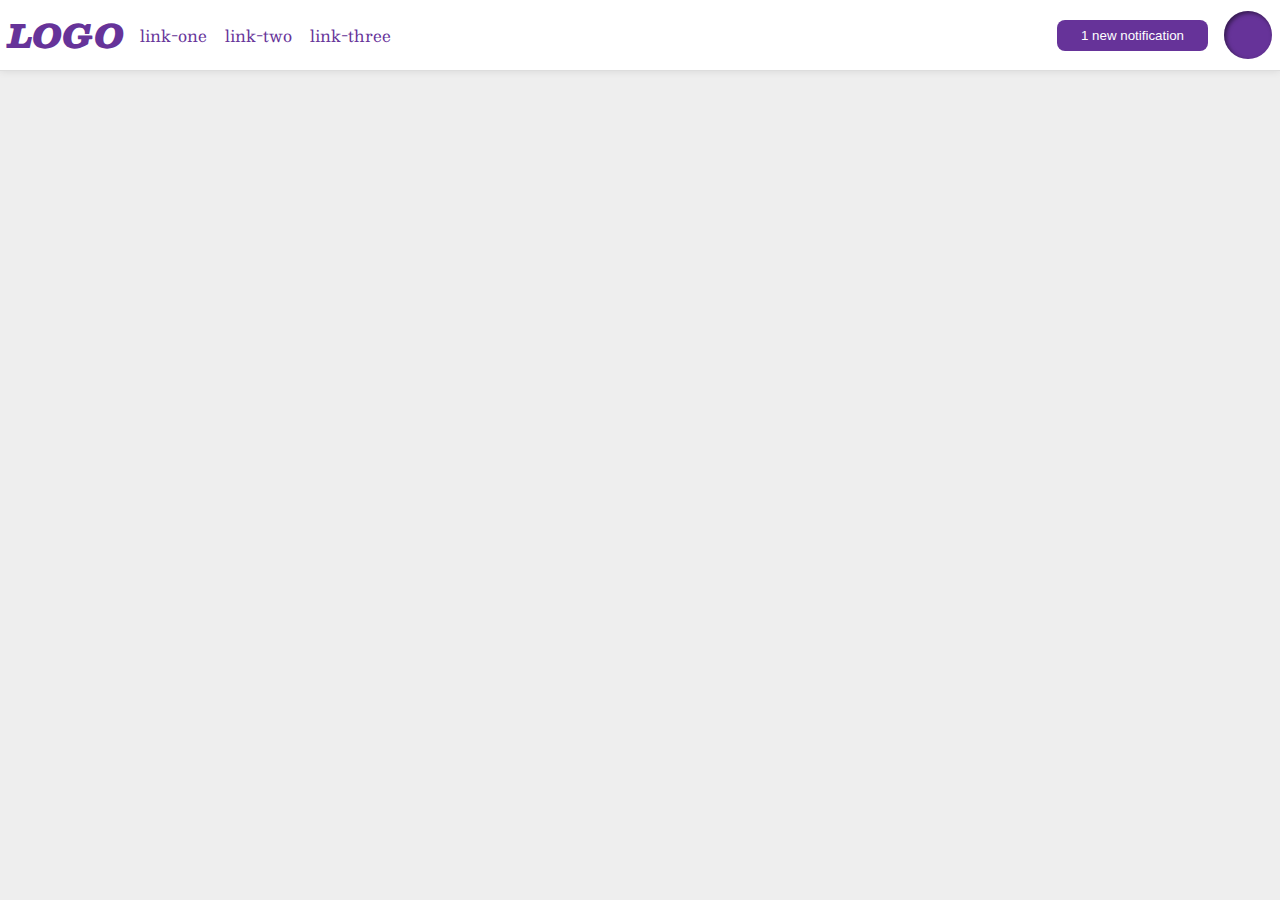
<file: flex/03-flex-header-2/index.html>
<!DOCTYPE html>
<html lang="en">

<head>
  <meta charset="UTF-8">
  <meta http-equiv="X-UA-Compatible" content="IE=edge">
  <meta name="viewport" content="width=device-width, initial-scale=1.0">
  <title>Flex Header 2</title>
  <link rel="stylesheet" href="style.css">
</head>

<body>
  <div class="header">
    <div class="left">
      <div class="logo">
        LOGO
      </div>
      <ul class="links">
        <li><a href="google.com">link-one</a></li>
        <li><a href="google.com">link-two</a></li>
        <li><a href="google.com">link-three</a></li>
      </ul>
    </div>
    <div class="right">
      <button class="notifications">
        1 new notification
      </button>
      <div class="profile-image"></div>
    </div>
  </div>
</body>

</html>
</file>
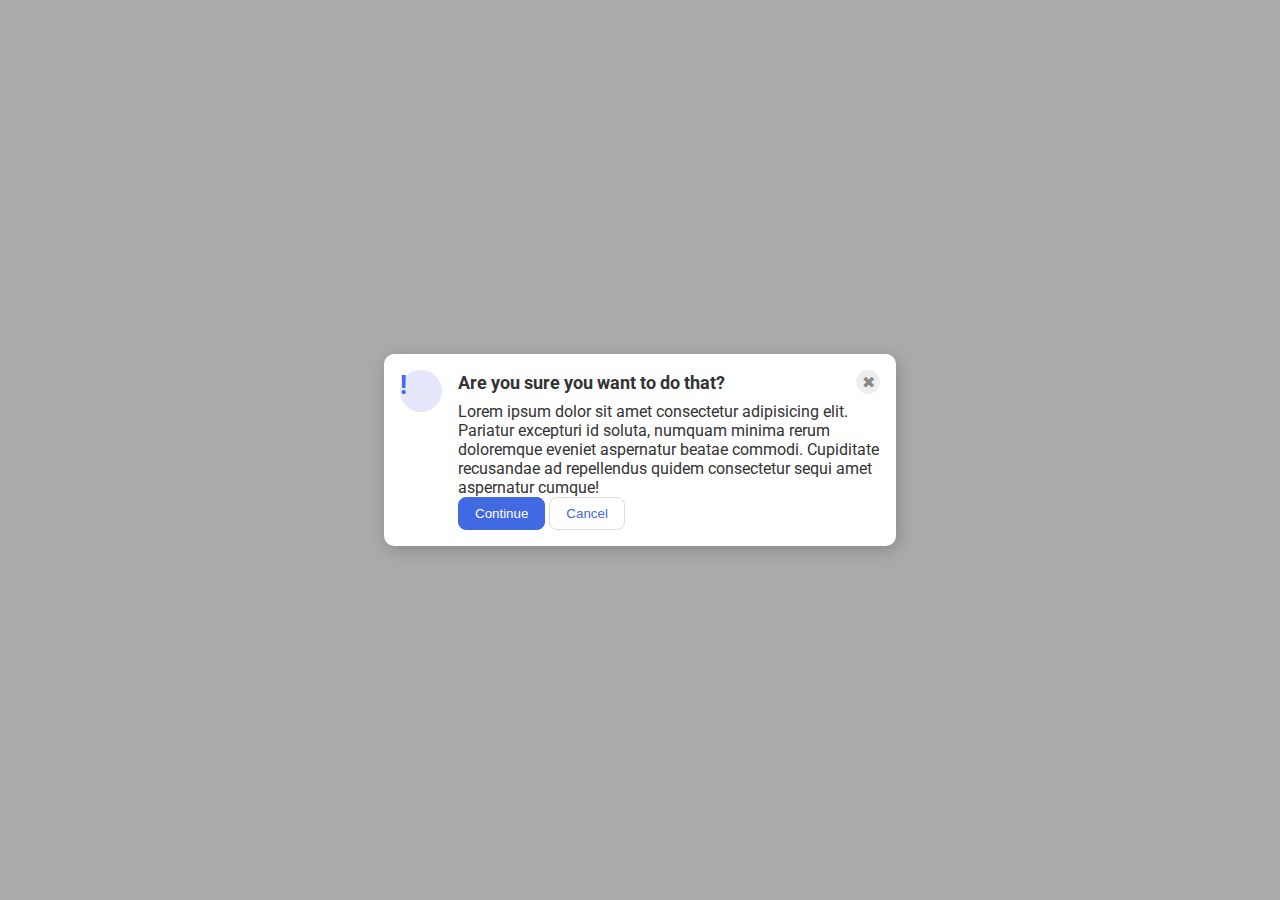
<file: flex/05-flex-modal/index.html>
<!DOCTYPE html>
<html lang="en">
  <head>
    <meta charset="UTF-8">
    <meta http-equiv="X-UA-Compatible" content="IE=edge">
    <meta name="viewport" content="width=device-width, initial-scale=1.0">
    <link rel="stylesheet" href="style.css">
    <title>Modal</title>
  </head>
  <body>
    <div class="modal">
      <div class="icon">!</div>
      <!-- additional container used here -->
      <div class="container">
        <!-- header div was moved to encompass the close button as well -->
        <div class="header">Are you sure you want to do that?
          <button class="close-button">✖</button>
        </div>
        <div class="text">Lorem ipsum dolor sit amet consectetur adipisicing elit. Pariatur excepturi id soluta, numquam minima rerum doloremque eveniet aspernatur beatae commodi. Cupiditate recusandae ad repellendus quidem consectetur sequi amet aspernatur cumque!</div>
        <button class="continue">Continue</button>
        <button class="cancel">Cancel</button>
      </div>
    </div>
  </body>
</html>
</file>
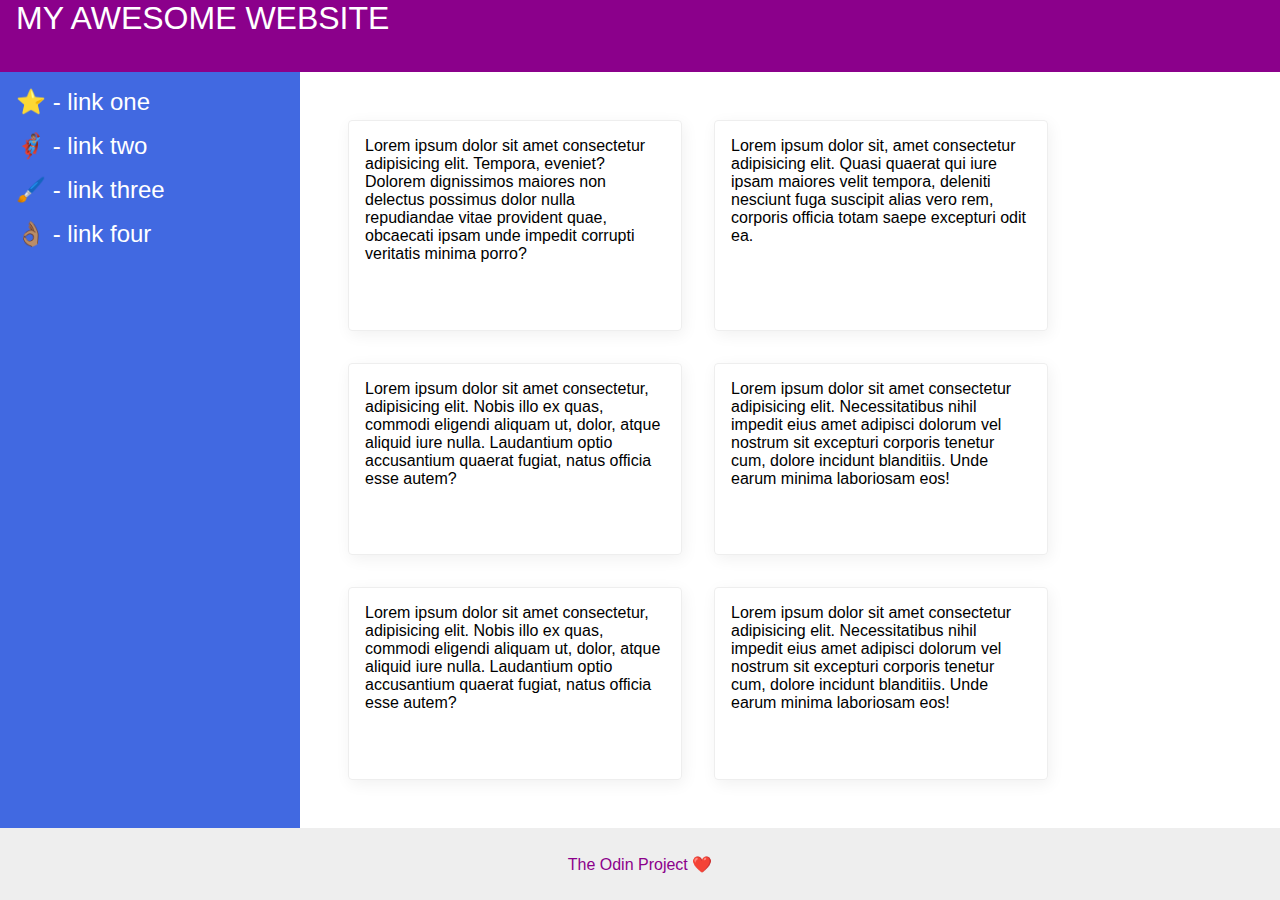
<file: flex/07-flex-layout-2/index.html>
<!DOCTYPE html>
<html lang="en">

<head>
  <meta charset="UTF-8">
  <meta http-equiv="X-UA-Compatible" content="IE=edge">
  <meta name="viewport" content="width=device-width, initial-scale=1.0">
  <title>The Holy Grail</title>
  <link rel="stylesheet" href="style.css">
</head>

<body>
  <div class="header">
    MY AWESOME WEBSITE
  </div>

  <div class="body">
    <div class="sidebar">
      <ul>
        <li><a href="#">⭐ - link one</a></li>
        <li><a href="#">🦸🏽‍♂️ - link two</a></li>
        <li><a href="#">🖌️ - link three</a></li>
        <li><a href="#">👌🏽 - link four</a></li>
      </ul>
    </div>

    <div class="container">
      <div class="card">Lorem ipsum dolor sit amet consectetur adipisicing elit. Tempora, eveniet? Dolorem dignissimos
        maiores non delectus possimus dolor nulla repudiandae vitae provident quae, obcaecati ipsam unde impedit
        corrupti veritatis minima porro?</div>
      <div class="card">Lorem ipsum dolor sit, amet consectetur adipisicing elit. Quasi quaerat qui iure ipsam maiores
        velit tempora, deleniti nesciunt fuga suscipit alias vero rem, corporis officia totam saepe excepturi odit ea.
      </div>
      <div class="card">Lorem ipsum dolor sit amet consectetur, adipisicing elit. Nobis illo ex quas, commodi eligendi
        aliquam ut, dolor, atque aliquid iure nulla. Laudantium optio accusantium quaerat fugiat, natus officia esse
        autem?</div>
      <div class="card">Lorem ipsum dolor sit amet consectetur adipisicing elit. Necessitatibus nihil impedit eius amet
        adipisci dolorum vel nostrum sit excepturi corporis tenetur cum, dolore incidunt blanditiis. Unde earum minima
        laboriosam eos!</div>
      <div class="card">Lorem ipsum dolor sit amet consectetur, adipisicing elit. Nobis illo ex quas, commodi eligendi
        aliquam ut, dolor, atque aliquid iure nulla. Laudantium optio accusantium quaerat fugiat, natus officia esse
        autem?</div>
      <div class="card">Lorem ipsum dolor sit amet consectetur adipisicing elit. Necessitatibus nihil impedit eius amet
        adipisci dolorum vel nostrum sit excepturi corporis tenetur cum, dolore incidunt blanditiis. Unde earum minima
        laboriosam eos!</div>
    </div>
  </div>

  <div class="footer">
    The Odin Project ❤️
  </div>
</body>

</html>
</file>
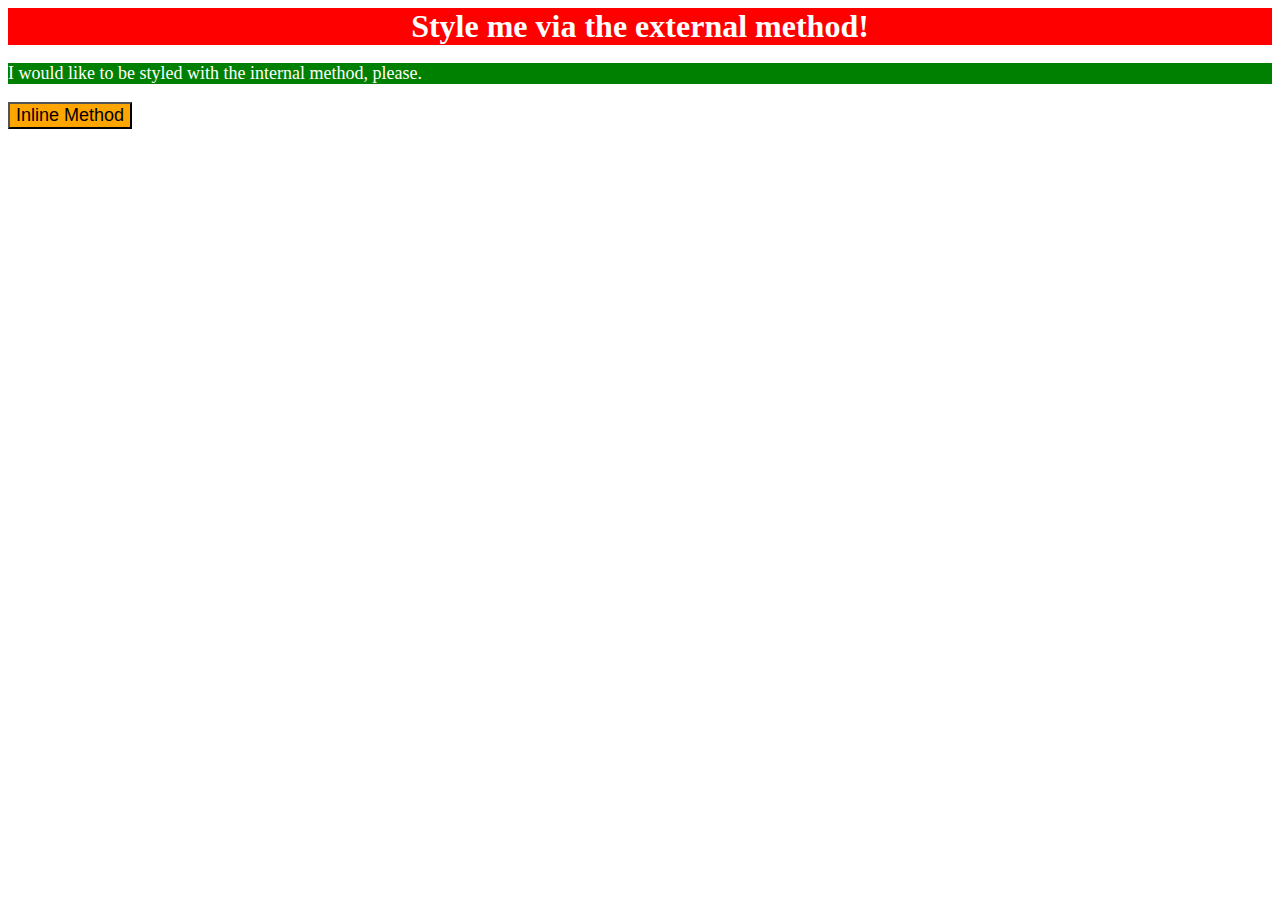
<file: foundations/01-css-methods/index.html>
<!DOCTYPE html>
<html lang="en">
  <head>
    <meta charset="UTF-8">
    <meta http-equiv="X-UA-Compatible" content="IE=edge">
    <meta name="viewport" content="width=device-width, initial-scale=1.0">
    <link rel="stylesheet" href="styles.css">
    <style>
         div{
          font-weight: 700;
         }
    </style>
    <title>Methods for Adding CSS</title>
  </head>
  <body>
    <div class="common1" style="font-size: 32px; text-align: center;">Style me via the external method!</div>
    <p class="common1 common2">I would like to be styled with the internal method, please.</p>
    <button class="common2">Inline Method</button>
  </body>
</html>
</file>
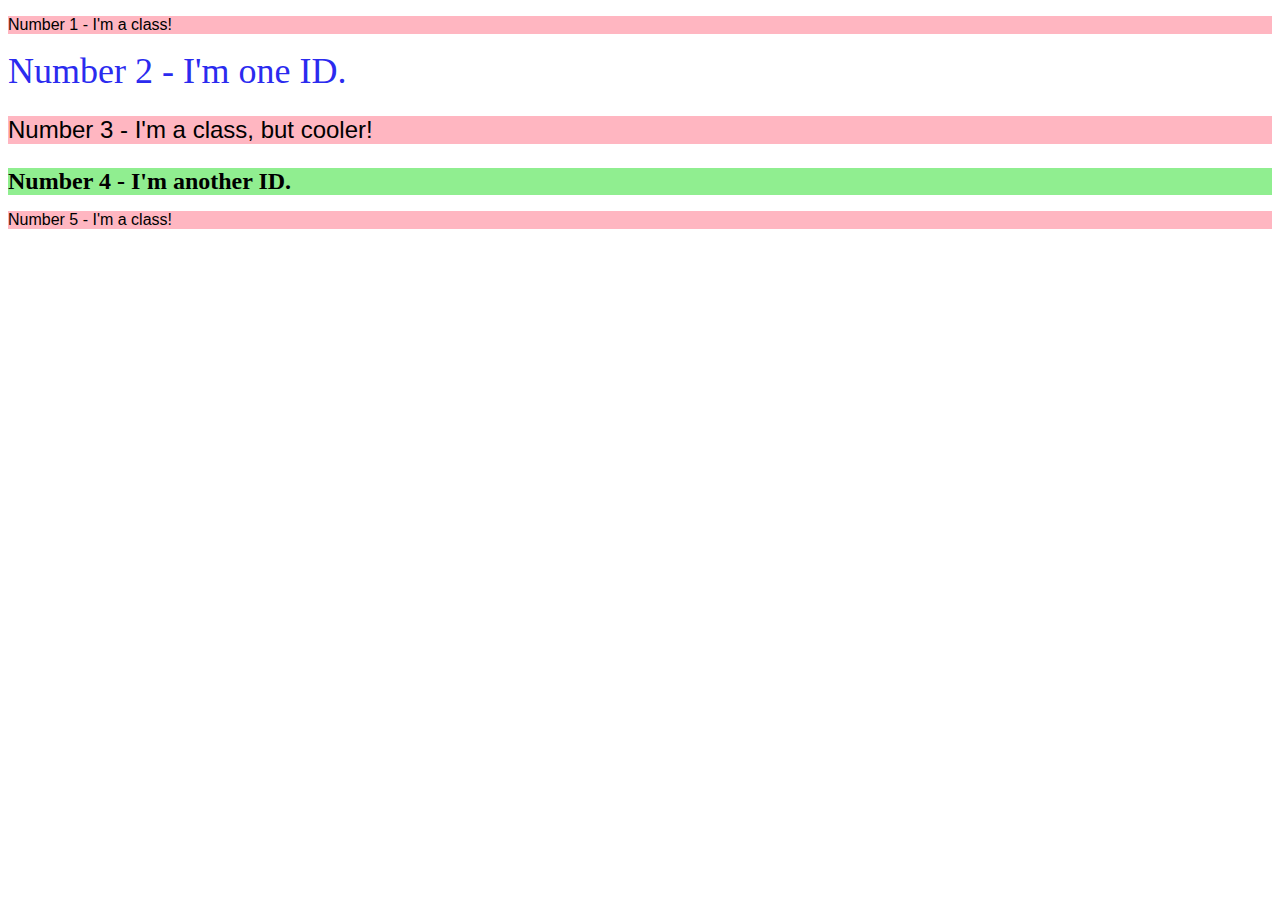
<file: foundations/02-class-id-selectors/index.html>
<!DOCTYPE html>
<html lang="en">
  <head>
    <meta charset="UTF-8">
    <meta http-equiv="X-UA-Compatible" content="IE=edge">
    <meta name="viewport" content="width=device-width, initial-scale=1.0">
    <title>Class and ID Selectors</title>
    <link rel="stylesheet" href="style.css">
  </head>
  <body>
    <p>Number 1 - I'm a class!</p>
    <div class="second">Number 2 - I'm one ID.</div>
    <p class="third">Number 3 - I'm a class, but cooler!</p>
    <div class="third" style="background-color: lightgreen; font-weight: bold;">Number 4 - I'm another ID.</div>
    <p>Number 5 - I'm a class!</p>
  </body>
</html>
</file>
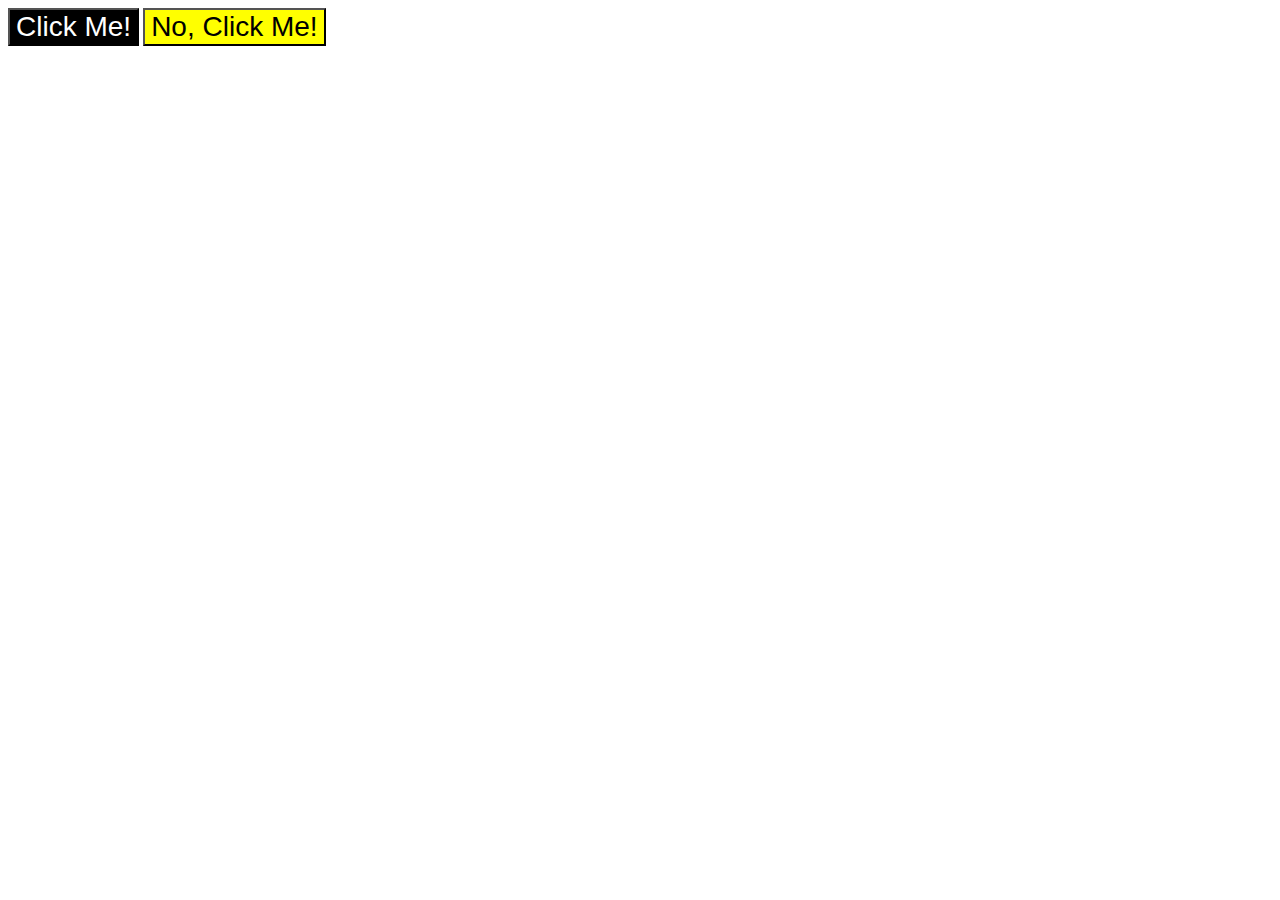
<file: foundations/03-grouping-selectors/index.html>
<!DOCTYPE html>
<html lang="en">
  <head>
    <meta charset="UTF-8">
    <meta http-equiv="X-UA-Compatible" content="IE=edge">
    <meta name="viewport" content="width=device-width, initial-scale=1.0">
    <title>Grouping Selectors</title>
    <link rel="stylesheet" href="style.css">
  </head>
  <body>
    <button class="first">Click Me!</button>
    <button class="second">No, Click Me!</button>
  </body>
</html>
</file>
<file: flex/03-flex-header-2/style.css>
/* this is some magical font-importing.  
you'll learn about it later. */
@import url('https://fonts.googleapis.com/css2?family=Besley:ital,wght@0,400;1,900&display=swap');

body {
  margin: 0;
  background: #eee;
  font-family: Besley, serif;
}

.header {
  background: white;
  border-bottom: 1px solid #ddd;
  box-shadow: 0 0 8px rgba(0,0,0,.1);
  display: flex;
  justify-content: space-between;
  padding: 8px;
}

.profile-image {
  background: rebeccapurple;
  box-shadow: inset 2px 2px 4px rgba(0,0,0,.5);
  border-radius: 50%;
  width: 48px;
  height: 48px;
}

.logo {
  color: rebeccapurple;
  font-size: 32px;
  font-weight: 900;
  font-style: italic;
}

button {
  border: none;
  border-radius: 8px;
  background: rebeccapurple;
  color: white;
  padding: 8px 24px;
}

a {
  /* this removes the line under our links */
  text-decoration: none;
  color: rebeccapurple;
}

ul {
  list-style-type: none;
  display: flex;
  padding: 0;
  margin: 0;
  gap: 18px;
}

.left , .right{
  display: flex;
  gap: 16px;
  align-items: center;
}
</file>
<file: flex/05-flex-modal/style.css>
@import url('https://fonts.googleapis.com/css2?family=Roboto:wght@400;700&display=swap');

html, body {
  height: 100%;
}

body {
  font-family: Roboto, sans-serif;
  margin: 0;
  background: #aaa;
  color: #333;
  /* I'll give you this one for free lol */
  display: flex;
  align-items: center;
  justify-content: center;
}

.modal {
  background: white;
  width: 480px;
  border-radius: 10px;
  box-shadow: 2px 4px 16px rgba(0,0,0,.2);
  display: flex;
  gap: 16px;
  padding: 16px;
}

.icon {
  color: royalblue;
  font-size: 26px;
  font-weight: 700;
  background: lavender;
  width: 42px;
  height: 42px;
  border-radius: 50%;
  flex-shrink: 0;
}

.close-button {
  background: #eee;
  border-radius: 50%;
  color: #888;
  font-weight: 400;
  font-size: 16px;
  height: 24px;
  width: 24px;
  display: flex;
  align-items: center;
  justify-content: center;
  border: 1px solid #eee;
  padding: 0;
}

button {
  cursor: pointer;
  padding: 8px 16px;
  border-radius: 8px;
}

button.continue {
  background: royalblue;
  border: 1px solid royalblue;
  color: white;
}

button.cancel {
  background: white;
  border: 1px solid #ddd;
  color: royalblue;
}

.header {
  display: flex;
  align-items: center;
  justify-content: space-between;
  font-size: 18px;
  font-weight: 700;
  margin-bottom: 8px;
}
</file>
<file: flex/07-flex-layout-2/style.css>
body {
  font-family: -apple-system, BlinkMacSystemFont, 'Segoe UI', Roboto, Oxygen, Ubuntu, Cantarell, 'Open Sans', 'Helvetica Neue', sans-serif;
  margin: 0;
  min-height: 100vh;
  display: flex;
  flex-direction: column;
}

.header {
  height: 72px;
  background: darkmagenta;
  color: white;
  font-weight: 900px;
  padding: 0 16px;
  font-size: 32px;
  align-items: center;
}

.footer {
  height: 72px;
  background: #eee;
  color: darkmagenta;
  text-align: center;
  flex-shrink: 0;
  padding-bottom: 0;
  display: flex;
  align-items: center;
  justify-content: center;
}

.sidebar {
  width: 300px;
  background: royalblue;
  box-sizing: border-box;
  text-decoration: none;
  flex-shrink: 0;
  padding: 16px;
}

.card {
  border: 1px solid #eee;
  box-shadow: 2px 4px 16px rgba(0,0,0,.06);
  border-radius: 4px;
  padding: 16px;
  margin: 16px;
  width: 300px;
}

.body{
  display: flex;
  flex: 1;
}

ul{
  list-style-type: none;
  margin: 0;
  padding: 0;
}

li{
  margin-bottom: 16px;
}

a{
  color: white;
  text-decoration: none;
  font-size: 24px;
}

.container{
  padding: 32px;
  display: flex;
  flex-wrap: wrap;
}
</file>
<file: foundations/01-css-methods/styles.css>
.common1 {
   color: white;
}

.common2 {
    font-size: 18px;
}

div{
    background-color: red;
}

p{
    background-color: green;
}

button{
    background-color: orange;
}
</file>
<file: foundations/02-class-id-selectors/style.css>
p{
    background-color: #ffb6c1;
    font-family: "Verdana DejaVu" , sans-serif;
}

.second{
    color: #2b2bef;
    font-size: 36px;
}

.third{
    font-size: 24px;
}
</file>
<file: foundations/03-grouping-selectors/style.css>
button{
    font-size: 28px;
    font-family: "Helvetica Times New Roman" , sans-serif;
}

.first{
    background-color: black;
    color: white;
}

.second{
    background-color: yellow;
}
</file>
